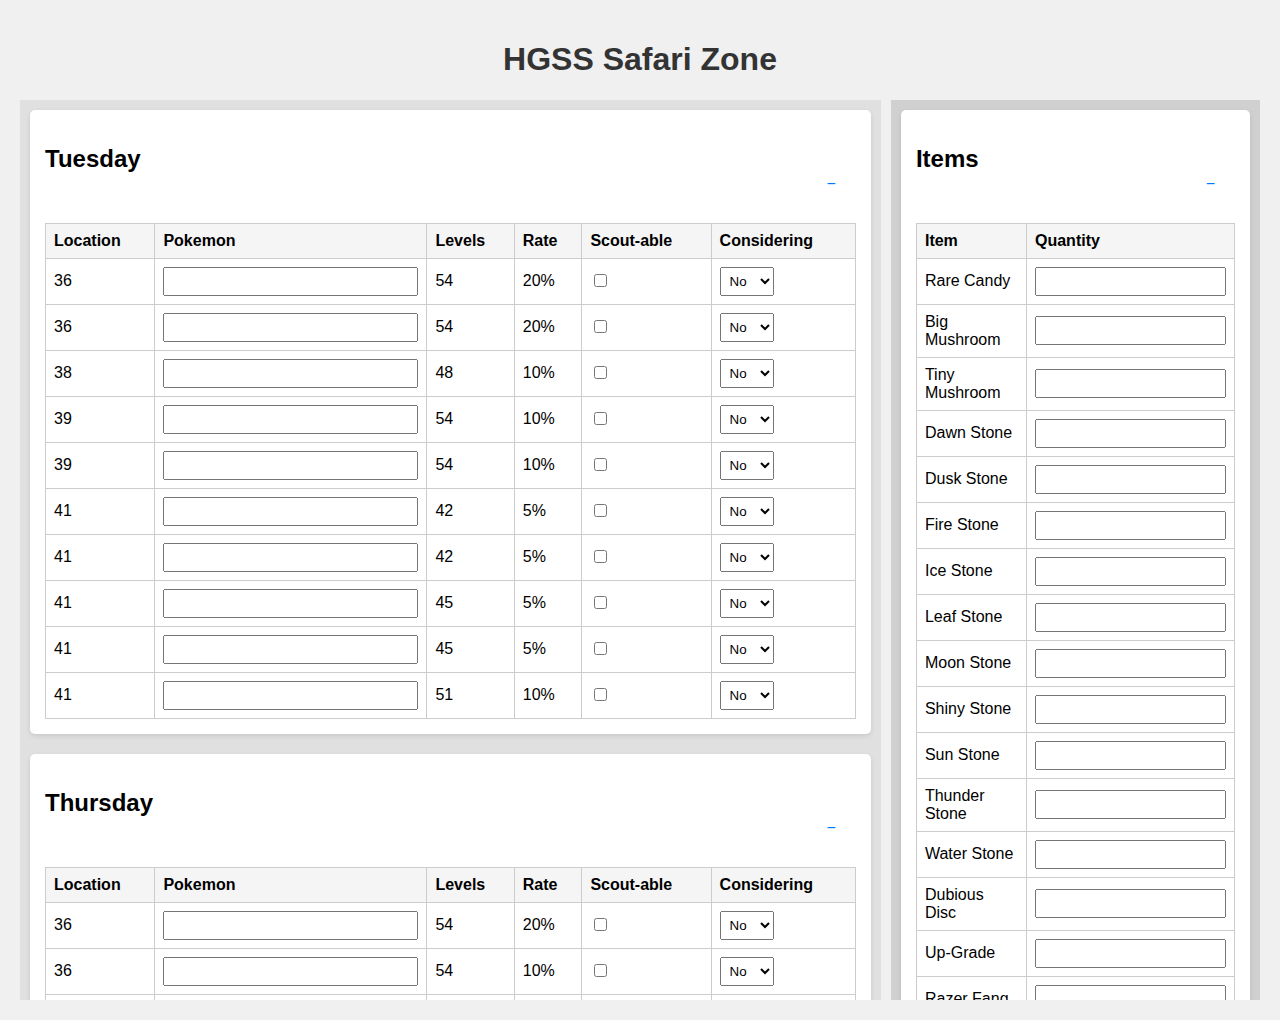
<file: HG/index.html>
<!DOCTYPE html>
<html lang="en">
<head>
    <meta charset="UTF-8">
    <meta name="viewport" content="width=device-width, initial-scale=1.0">
    <title>HGSS Safari Zone</title>
    <link rel="stylesheet" href="styles.css">
</head>
<body>
    <h1>HGSS Safari Zone</h1>
    <div class="container">
        <div class="zone zone-one">
            <div class="area-box">
                <h2>
                    Tuesday
                    <button class="collapse-btn" onclick="toggleCollapse(this)">−</button>
                </h2>
                <table class="pokemon-table" data-area="center">
                    <thead>
                        <tr>
                            <th>Location</th>
                            <th>Pokemon</th>
                            <th>Levels</th>
                            <th>Rate</th>
                            <th>Scout-able</th>
                            <th>Considering</th>
                        </tr>
                    </thead>
                    <tbody></tbody>
                </table>
            </div>
            <div class="area-box">
                <h2>
                    Thursday
                    <button class="collapse-btn" onclick="toggleCollapse(this)">−</button>
                </h2>
                <table class="pokemon-table" data-area="north">
                    <thead>
                        <tr>
                            <th>Location</th>
                            <th>Pokemon</th>
                            <th>Levels</th>
                            <th>Rate</th>
                            <th>Scout-able</th>
                            <th>Considering</th>
                        </tr>
                    </thead>
                    <tbody></tbody>
                </table>
            </div>
            <div class="area-box">
                <h2>
                    Saturday
                    <button class="collapse-btn" onclick="toggleCollapse(this)">−</button>
                </h2>
                <table class="pokemon-table" data-area="south">
                    <thead>
                        <tr>
                            <th>Location</th>
                            <th>Pokemon</th>
                            <th>Levels</th>
                            <th>Rate</th>
                            <th>Scout-able</th>
                            <th>Considering</th>
                        </tr>
                    </thead>
                    <tbody></tbody>
                </table>
            </div>
        </div>

        <div class="zone zone-two">
            <div class="box">
                <h2>
                    Items
                    <button class="collapse-btn" onclick="toggleCollapse(this)">−</button>
                </h2>
                <table id="items-table">
                    <thead>
                        <tr>
                            <th>Item</th>
                            <th>Quantity</th>
                        </tr>
                    </thead>
                    <tbody></tbody>
                </table>
            </div>
            <div class="box">
                <h2>
                    TMs
                    <button class="collapse-btn" onclick="toggleCollapse(this)">−</button>
                </h2>
                <table id="tms-table">
                    <thead>
                        <tr>
                            <th>TM</th>
                        </tr>
                    </thead>
                    <tbody></tbody>
                </table>
            </div>
            <div class="box">
                <h2>
                    Favorites
                    <button class="collapse-btn" onclick="toggleCollapse(this)">−</button>
                </h2>
                <table id="favorites-table">
                    <tbody>
                        <tr><td><input type="text" class="pokemon-input"></td></tr>
                        <tr><td><input type="text" class="pokemon-input"></td></tr>
                        <tr><td><input type="text" class="pokemon-input"></td></tr>
                        <tr><td><input type="text" class="pokemon-input"></td></tr>
                        <tr><td><input type="text" class="pokemon-input"></td></tr>
                        <tr><td><input type="text" class="pokemon-input"></td></tr>
                        <tr><td><input type="text" class="pokemon-input"></td></tr>
                        <tr><td><input type="text" class="pokemon-input"></td></tr>
                        <tr><td><input type="text" class="pokemon-input"></td></tr>
                    </tbody>
                </table>
            </div>
            <div class="box">
                <h2>Pivots</h2>
                <table id="pivots-table">
                    <thead>
                        <tr>
                            <th>Name</th>
                            <th>Option</th>
                            <th>Chosen</th>
                        </tr>
                    </thead>
                    <tbody>
                        <tr>
                            <td><input type="text" class="pokemon-input"></td>
                            <td>One</td>
                            <td><input type="checkbox"></td>
                        </tr>
                        <tr>
                            <td><input type="text" class="pokemon-input"></td>
                            <td>Two</td>
                            <td><input type="checkbox"></td>
                        </tr>
                        <tr>
                            <td><input type="text" class="pokemon-input"></td>
                            <td>Three</td>
                            <td><input type="checkbox"></td>
                        </tr>
                        <tr>
                            <td><input type="text" class="pokemon-input"></td>
                            <td>Four</td>
                            <td><input type="checkbox"></td>
                        </tr>
                        <tr>
                            <td><input type="text" class="pokemon-input"></td>
                            <td>Five</td>
                            <td><input type="checkbox"></td>
                        </tr>
                        <tr>
                            <td><input type="text" class="pokemon-input"></td>
                            <td>Six</td>
                            <td><input type="checkbox"></td>
                        </tr>
                    </tbody>
                </table>
            </div>
        </div>
    </div>
    <script src="script.js"></script>
</body>
</html>
</file>
<file: HG/styles.css>
body {
    font-family: Arial, sans-serif;
    margin: 0;
    padding: 20px;
    background-color: #f0f0f0;
}

h1 {
    text-align: center;
    color: #333;
}

.container {
    display: flex;
    height: 100vh;
    gap: 10px;
}

.zone {
    padding: 10px;
    box-sizing: border-box;
    overflow-y: auto;
}

.zone-one {
    width: 70%;
    background-color: #e0e0e0;
}

.zone-two {
    width: 30%;
    background-color: #d0d0d0;
}

.area-box, .box {
    margin-bottom: 20px;
    background-color: white;
    padding: 15px;
    border-radius: 5px;
    box-shadow: 0 2px 5px rgba(0,0,0,0.1);
}

table {
    width: 100%;
    border-collapse: collapse;
    margin-top: 10px;
}

th, td {
    border: 1px solid #ccc;
    padding: 8px;
    text-align: left;
}

th {
    background-color: #f5f5f5;
}

tr.considering-yes {
    background-color: #ccffcc;
}

input, select {
    box-sizing: border-box;
    padding: 5px;
}

.scout-checkbox {
    cursor: pointer;
}

.datalist-container {
    position: relative;
}

.datalist-container input {
    width: 100%;
}

button {
    display: block;
    margin: 20px auto;
    padding: 10px 20px;
    background-color: #007bff;
    color: white;
    border: none;
    border-radius: 5px;
    cursor: pointer;
}

button:hover {
    background-color: #0056b3;
}

.collapse-btn {
    float: right;
    font-size: 16px;
    background: none;
    border: none;
    cursor: pointer;
    color: #007bff;
    margin-left: 10px;
}

.collapsed > *:not(h2) {
    display: none;
}
</file>
